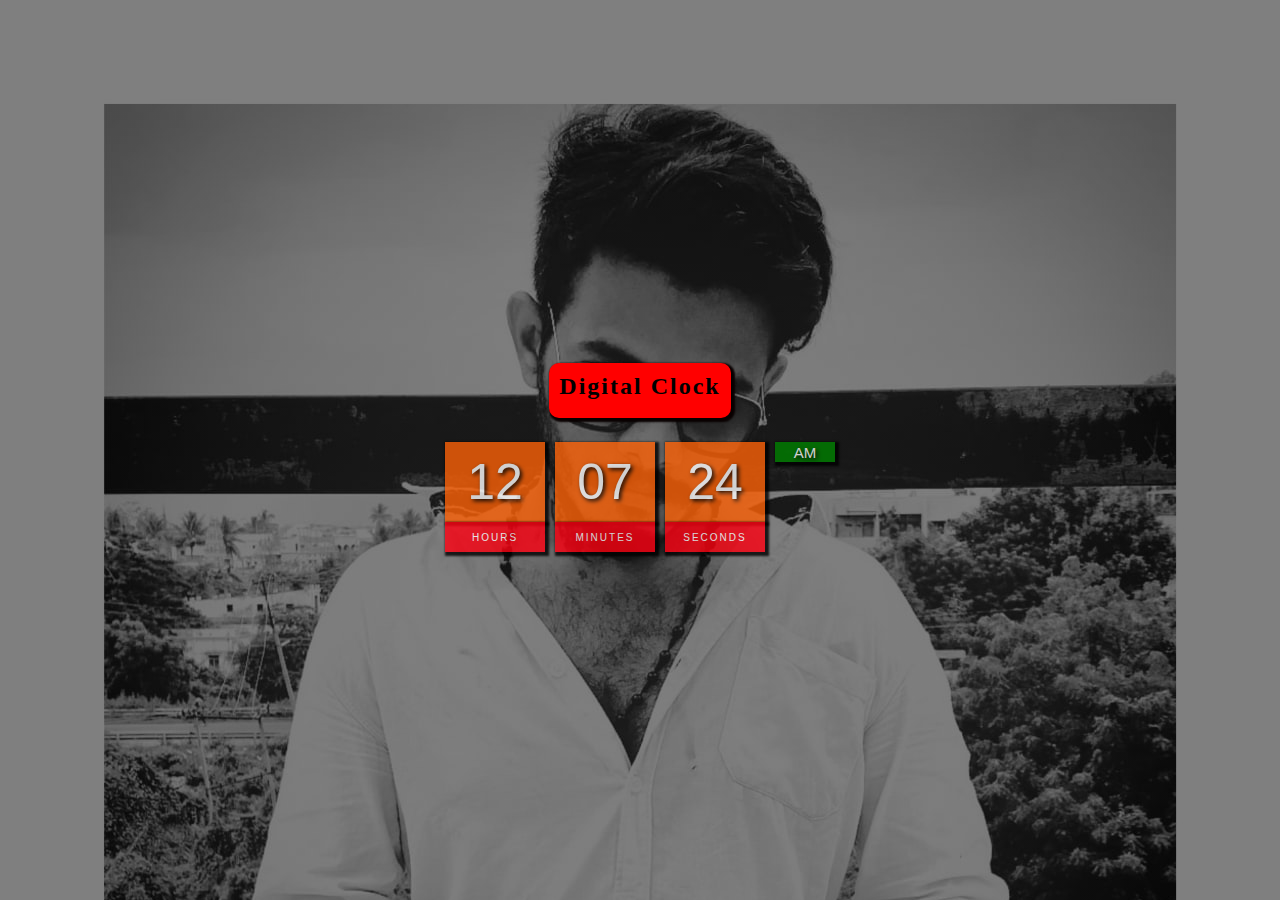
<file: index.html>
<!DOCTYPE html>
<html lang="en">
<head>
    <meta charset="UTF-8">
    <meta http-equiv="X-UA-Compatible" content="IE=edge">
    <meta name="viewport" content="width=device-width, initial-scale=1.0">
    <title>tsWebdegines</title>
    <link rel="stylesheet" href="website.css">
</head>
<body>
    <marquee>TS CREATIONS</marquee>
    <h2>Digital Clock</h2>
    <div class="clock">
        <div>
            <span id="hours">00</span>
            <span class="text">Hours</span>
        </div>
        <div>
            <span id="minutes">00</span>
            <span class="text">Minutes</span>
        </div> 
        <div>
            <span id="seconds">00</span>
            <span class="text">Seconds</span>
        </div>
        <div>
            <span id="ampm">AM</span>
        </div>
    </div>
    <script>
        const hourEl=document.getElementById("hours")
const minuteEl=document.getElementById("minutes")
const secondEl=document.getElementById("seconds")
const ampmEl=document.getElementById("ampm")

function updateclock(){
    let h=new Date().getHours()
    let m=new Date().getMinutes()
    let s=new Date().getSeconds()
    let ampm="AM"
    if(h>12){
        h=h-12
        ampm="PM"
    }
 h=h<10 ? "0"+h :h;
 m=m<10 ? "0"+m :m;
 s=s<10 ? "0"+s :s;


    hourEl.innerText=h;
    minuteEl.innerText=m;
    secondEl.innerText=s
    ampmEl,(innerText=ampm)
    setTimeout(()=>{ updateclock()},1000)
}
updateclock()
    </script>
     
</body>
</html>
</file>
<file: website.css>
body{
    background:linear-gradient(rgba(0,0,0,0.5),rgba(0,0,0,0.5),rgba(0,0,0,0.5)) ,url("images/suripic3.jpeg");
background-repeat:no-repeat ;
background-size: cover;
    margin: 0;
    display: flex;
    flex-direction: column;
    align-items: center;
    height: 100vh;
    justify-content: center;
    overflow: hidden;
    
     }
     marquee{
        display: none;
     }
.clock{
    text-align: center;
    text-transform: uppercase;
    font-family: sans-serif;
    display: flex;
    justify-content: center;
    box-shadow: ;
}
h2{background-color: rgb(255, 0, 0);
    padding: 10px;
    border-radius: 10px;
    text-shadow:2px 2px 2px 2px rgb(202, 197, 197);
    box-shadow:2px 2px 2px 2px rgb(9, 0, 0);
    letter-spacing: 2px;
    font-weight: 100%;
    height: 35px;
    color:rgb(0, 0, 0);
    opacity:200%;
    text-align: center;

}
.clock div{
    margin: 5px;
    
    
}
.clock span{
    width: 100px;
    height: 80px;
    background: rgb(252, 97, 7);
    opacity: 0.8;;
    color: white;
    display: flex;
    justify-content: center;
    align-items: center;
    font-size: 50px;
    text-shadow: 2px 2px 4px black;
    box-shadow:  2px 2px 2px 2px black;
}
.clock .text{
    height: 30px;
    font-size: 10px;
    letter-spacing: 2px;
    background: rgb(255, 3, 20);
    opacity: 0.8;
    text-shadow: 2px 20px 40px black;

}
.clock #ampm{
    bottom:0;
    width: 60px;
    font-size:15px;
    background: green;
    height: 20px;
    
}

@media only screen and (max-width: 600px){
    
  body{
    background-image:linear-gradient(rgba(0,0,0,0.5),rgba(0,0,0,0.5),rgba(0,0,0,0.5)) ,url("images/suripic3.jpeg");
    background-size: 336px 690px;
  }
  h2{
    font-size: 10px;
    padding-top: 10px;
    padding-bottom:-90px ;
    position: relative;
    top: 100px;
    width: 90px;
    height: 9px;
    color: aqua;


  }
  .clock{
    position: relative;
    top: 100px;

  }
  .clock span{
    width: 74px;
    height: 50px;
    background: rgb(252, 97, 7);
    opacity: 0.8;;
    color: white;
    display: flex;
    justify-content: center;
    align-items: center;
    font-size: 30px;
    text-shadow: 2px 2px 4px black;
    box-shadow:  2px 2px 2px 2px black;
    
  }
  .clock #ampm{
    width: 28px;
    position: relative;
    top: 60px;
  }
  .clock .text{
    height: 30px;
    font-size: 9px;
    letter-spacing: 1px;
    background: rgb(255, 3, 20);
    opacity: 0.8;
    text-shadow: 2px 20px 40px black;
}
marquee{
    display:block;
    position: relative;
    top: -250px;
    font-size: 35px;
    font-weight: 800;
    color: crimson;
    text-shadow: 2px 2px 2px black;
    font-style: oblique;
}

}
</file>
